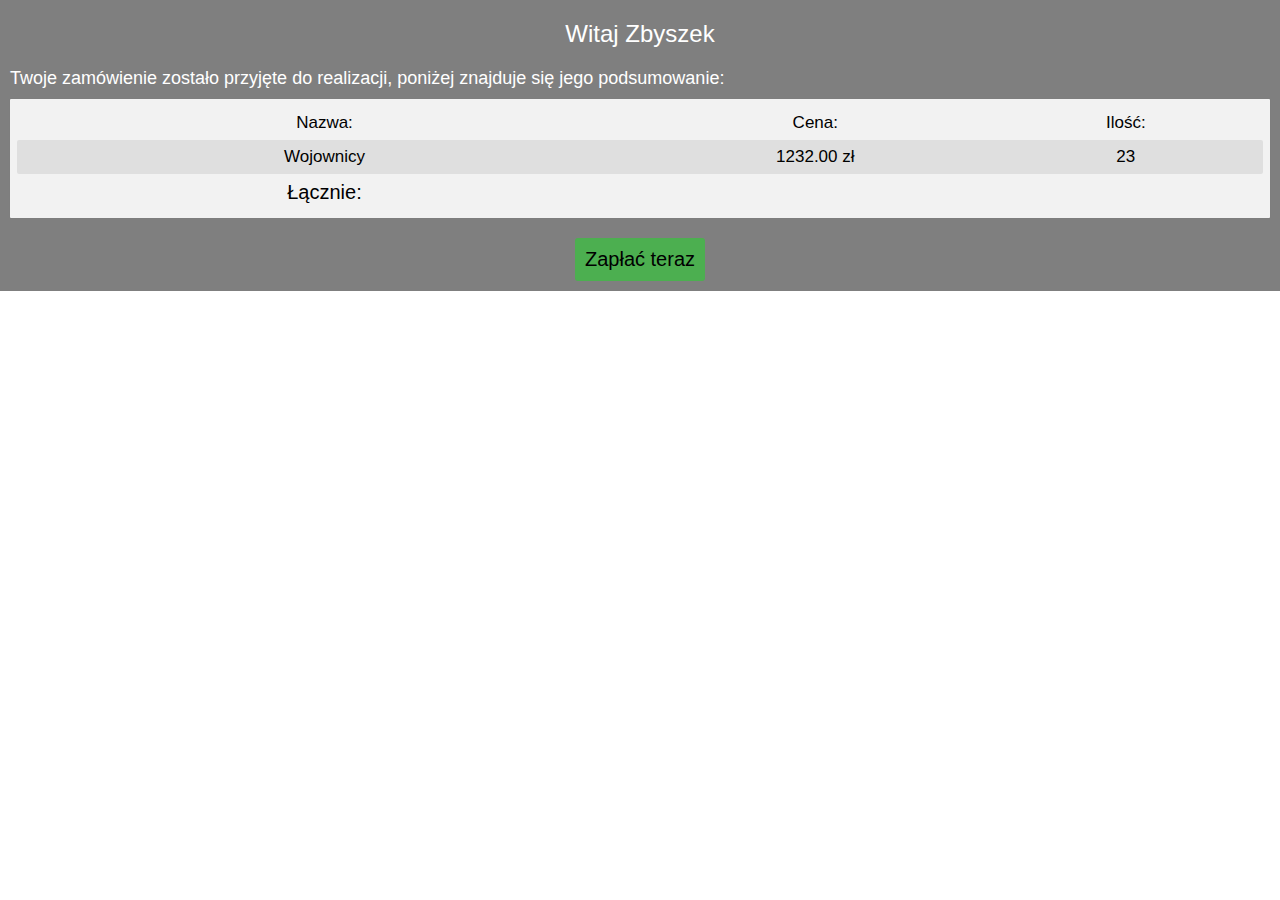
<file: src/main/resources/templates/newOrderConfirmation.html>
<!DOCTYPE html>
<html lang="pl" xmlns:th="http://www.thymeleaf.org">
<head>
    <title>Potwierdzenie złożenia zamówienia</title>
    <meta charset="UTF-8">
    <style>
        body{
            margin: 0;
            position: relative;
            font-family: Helvetica ;
        }

        p{
            margin: 0;
        }

        .background{
            background-image: url('https://i.imgur.com/ycAR5VQ.png');
            background-size: cover;
            background-repeat: no-repeat;
            position: absolute;
            top:0;
            left: 0;
            right: 0;
            bottom: 0;
            z-index: -1;
        }

        .content{
            background-color: rgba(0, 0, 0, 0.5);
            width: 100%
            display: flex;
            flex-direction: column;
            align-items: center;
            padding: 10px;
        }

        .header{
            color: white;
            font-size: 24px;
            padding: 10px;
            text-align: center;
        }

        .info{
            color: white;
            font-size: 18px;
            margin: 10px 0 10px 0;
        }

        .summary{
            background-color: rgba(255, 255, 255, 0.9);
            padding: 7px;
            box-shadow: 0 0 1px 0 #777777;
            border-radius: 1px;
            display: flex;
            flex-direction: column;
            font-size: 17px;
        }

        .items:nth-child(2n){
            background-color: rgba(0, 0, 0, 0.08);
        }

        .items{
            display: flex;
            flex-direction: row;
            padding: 7px;
            border-radius: 2px;
        }

        .item{
            flex: 1;
            padding-right: 10px;
            text-align: center;
        }

        .name{
            flex: 5
        }

        .price{
            flex: 3
        }

        .amount{
            flex: 2;
        }

        .total{
            font-size: 20px;
        }

        .bottom{
            display: flex;
            flex-direction: row;
            align-items: center;
            justify-content: center;
            margin-top: 20px;
        }

        .link-button{
            outline: none;
            border: unset;
            padding: 0.5em;
            font-size: 20px;
            border-radius: 3px;
            background-color: #4caf50;
            color: black;
            cursor: pointer;
            transition-duration: 200ms;
            text-decoration: none;
        }

        .link-button:hover{
           background-color: #38913c;
        }

    </style>
</head>
<body>
    <div class="background"></div>
    <main class="content">
        <p class="header">Witaj <span th:text=" ' ' + ${order.info.firstname}">Zbyszek</span></p>
        <p class="info">Twoje zamówienie zostało przyjęte do realizacji,
            poniżej znajduje się jego podsumowanie:</p>
        <div class="summary">
            <div class="items">
                <div class="item name">Nazwa:</div>
                <div class="item price">Cena:</div>
                <div class="item amount">Ilość:</div>
            </div>
            <div class="items" th:each="item : ${products}">
                <div class="item name" th:text="${item.product.name}">Wojownicy</div>
                <div class="item price" th:text="${#numbers.formatDecimal(item.product.price, 0, 'DEFAULT', 2, 'POINT')} + ' zł'">1232.00 zł</div>
                <div class="item amount" th:text="${item.amount}">23</div>
            </div>
            <div class="items total">
                <div class="item name">Łącznie:</div>
                <div class="item price" th:text="${#numbers.formatDecimal(totalPrice, 0, 'DEFAULT', 2, 'POINT')} + ' zł'"></div>
                <div class="item amount" th:text="${totalAmount}"></div>
            </div>
        </div>
        <div class="bottom">
            <a class="link-button" target="_blank" th:href="${link}">
                Zapłać teraz
            </a>
        </div>
    </main>
</body>

</html>
</file>
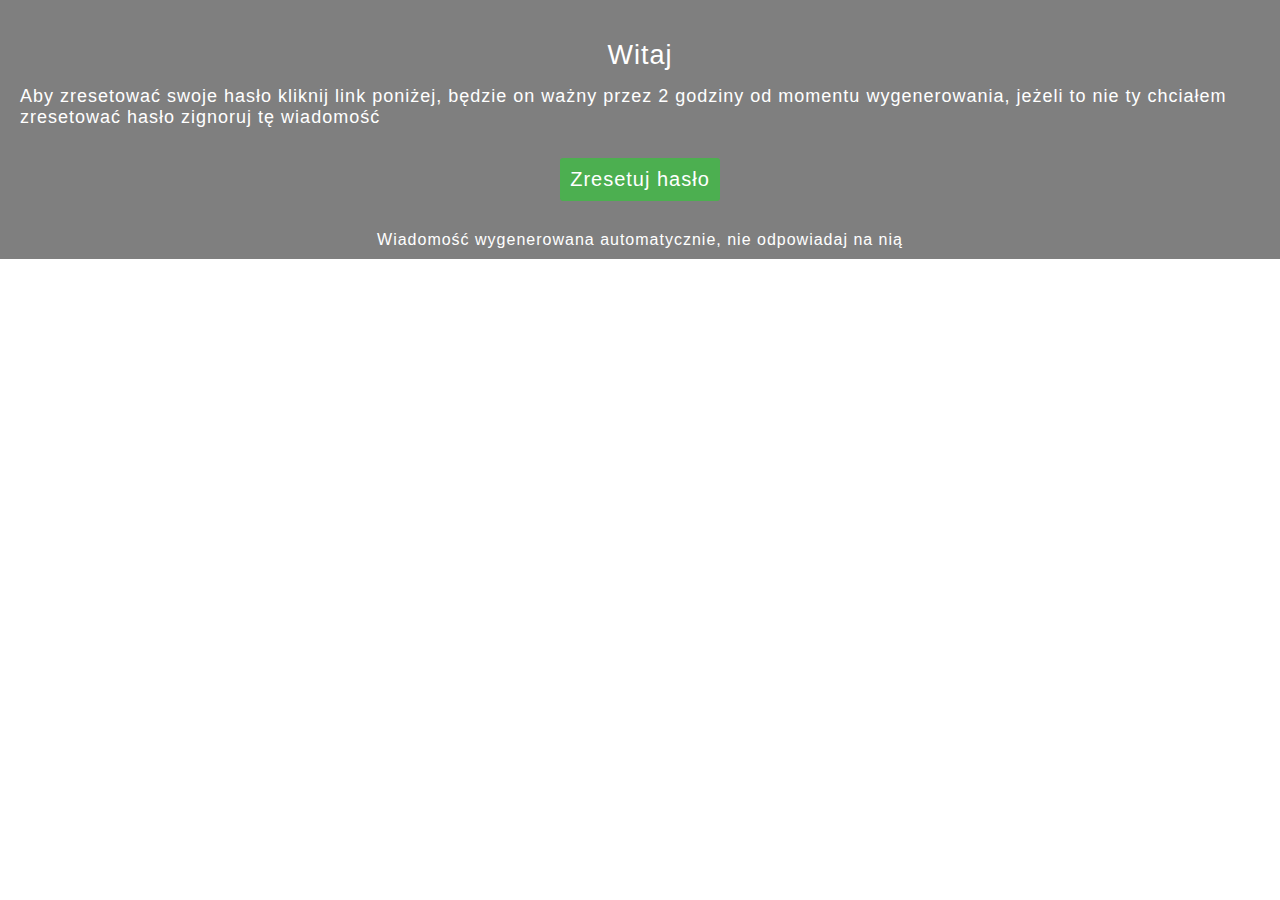
<file: src/main/resources/templates/passwordResetTemplate.html>
<!DOCTYPE html>
<html lang="pl" xmlns:th="http://www.thymeleaf.org">
    <head>
        <title>Resetowanie hasła</title>
        <meta charset="UTF-8">
    </head>
    <style th:inline = "text">
        body{
            margin: 0;
            display: flex;
            justify-content: center;
            flex-direction: column;
            position: relative;
            font-family: Helvetica ;
        }

        p{
            margin:0;
        }

        .background{
            position: absolute;
            top: 0;
            bottom: 0;
            right: 0;
            left: 0;
            background-image: url('https://i.imgur.com/ycAR5VQ.png');
            background-size: cover;
            background-repeat: no-repeat;
            z-index: -1;
        }

        .header{
            text-align: center;
            font-size: 27px;
            padding: 20px 10px 15px 10px;
            letter-spacing
        }

        .main{
            background-color: rgba(0, 0, 0, 0.5);
            color: white;
            padding: 20px;
            padding-bottom: 10px;
            display: flex;
            flex-direction: column;
            align-items: center;
            letter-spacing: 1px;
        }

        .info{
            font-size: 18px;
        }

        .link{
            background-color: #4caf50;
            padding: 10px;
            margin: 30px 0 30px 0;
            font-size: 20px;
            border-radius: 3px;
            cursor: pointer;
            text-align: center;
            transition-duration: 200ms;
            text-decoration: none;
            color: white;
        }

        .link:hover{
           background-color: #38913c;
        }
    </style>
<body>
    <div class="background"></div>
    <main class="main">
        <p class="header">Witaj<span class="main__nickname" th:text = "' ' + ${username}"></span></p>
        <p class="info">Aby zresetować swoje hasło kliknij link poniżej,
            będzie on ważny przez 2 godziny od momentu wygenerowania, jeżeli to nie ty chciałem zresetować hasło
            zignoruj tę wiadomość
        </p>
        <a class="link" th:href="${link}" target="_blank">
            Zresetuj hasło
        </a>
        <div class="footer">
            Wiadomość wygenerowana automatycznie, nie odpowiadaj na nią
        </div>
    </main>

</body>

</html>
</file>
